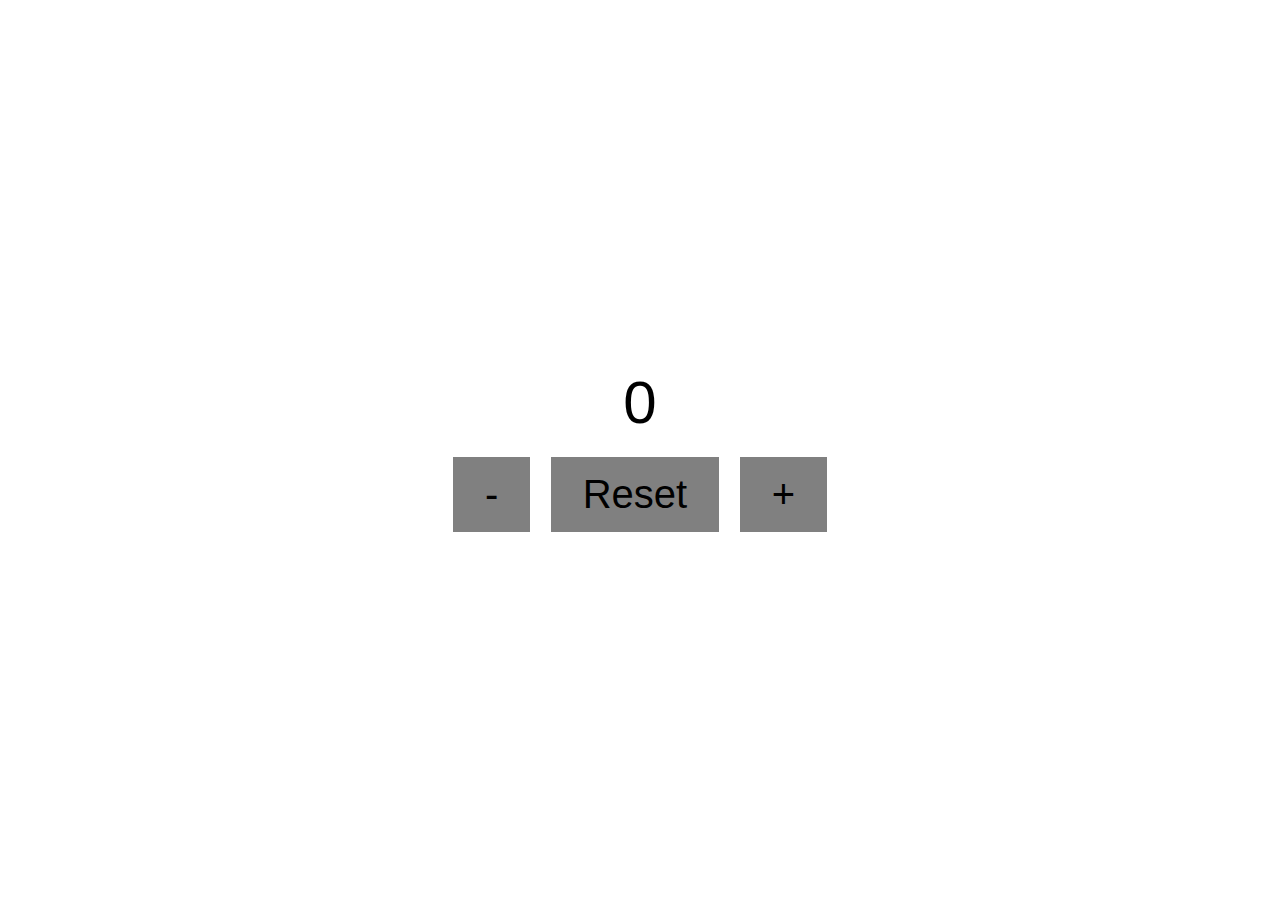
<file: COUNTER_APP/index.html>
<!DOCTYPE html>
<html lang="en">
<head>
    <meta charset="UTF-8">
    <meta name="viewport" content="width=device-width, initial-scale=1.0">
    <title>Counter App</title>
    <link rel="stylesheet" href="style.css">
</head>
<body>
    <div class="counter-app">
        <div id="counter">0</div>
        <div class="controls">
            <button id="decrease">-</button>
            <button id="reset">Reset</button>
            <button id="increase">+</button>
        </div>
    </div>
    <script src="script.js"></script>
</body>
</html>
</file>
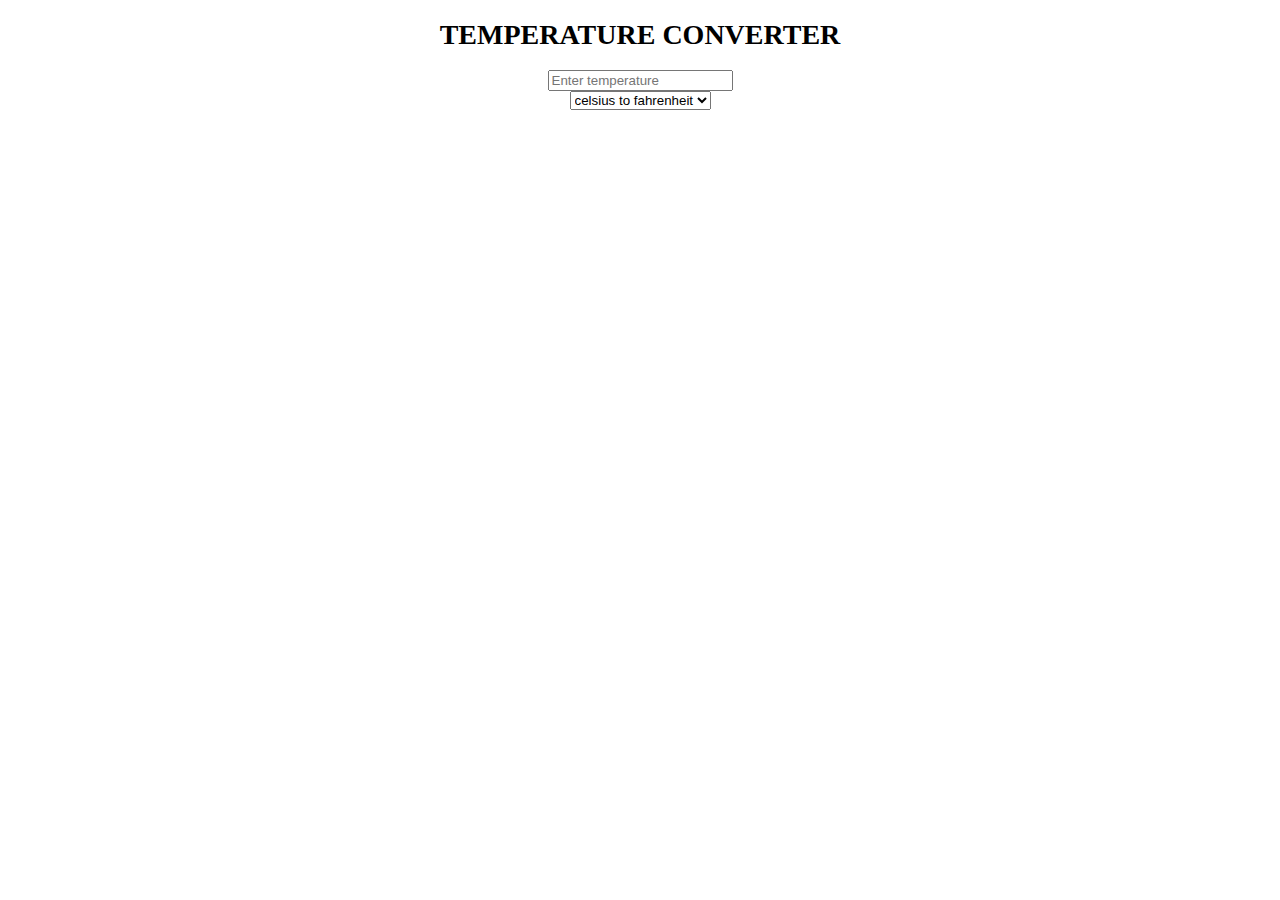
<file: TEMPERATURE_CONVERTER/index.html>
<!DOCTYPE html>
<html lang="en">
<head>
    <meta charset="UTF-8">
    <meta name="viewport" content="width=device-width, initial-scale=1.0">
    <title>Document</title>
    <link rel="stylesheet"  href="style.css">
</head>
<body><div class="maindiv">
    <h1>TEMPERATURE CONVERTER </h1>
    <input type="number" placeholder="Enter temperature"><br>
    <select>
        <option value="fahrenheit">celsius to fahrenheit</option>
        <option value="celsius">fahrenheit  to celsius</option>
    </select>
</div>
</body>
</html>
</file>
<file: COUNTER_APP/style.css>
body {
    display: flex;
    justify-content: center;
    align-items: center;
    height: 100vh;
    margin: 0;
    font-family: sans-serif;
}

.counter-app {
    text-align: center;
}

#counter {
    font-size: 60px;
    margin-bottom: 20px;
}

button {
    font-size: 40px;
    padding: 15px 32px;
    margin: 0 8px;
    background-color: gray;
    border: none;
    cursor: pointer;
}
</file>
<file: TEMPERATURE_CONVERTER/style.css>
.maindiv{
text-align: center;
font-size: 14px;
}
</file>
